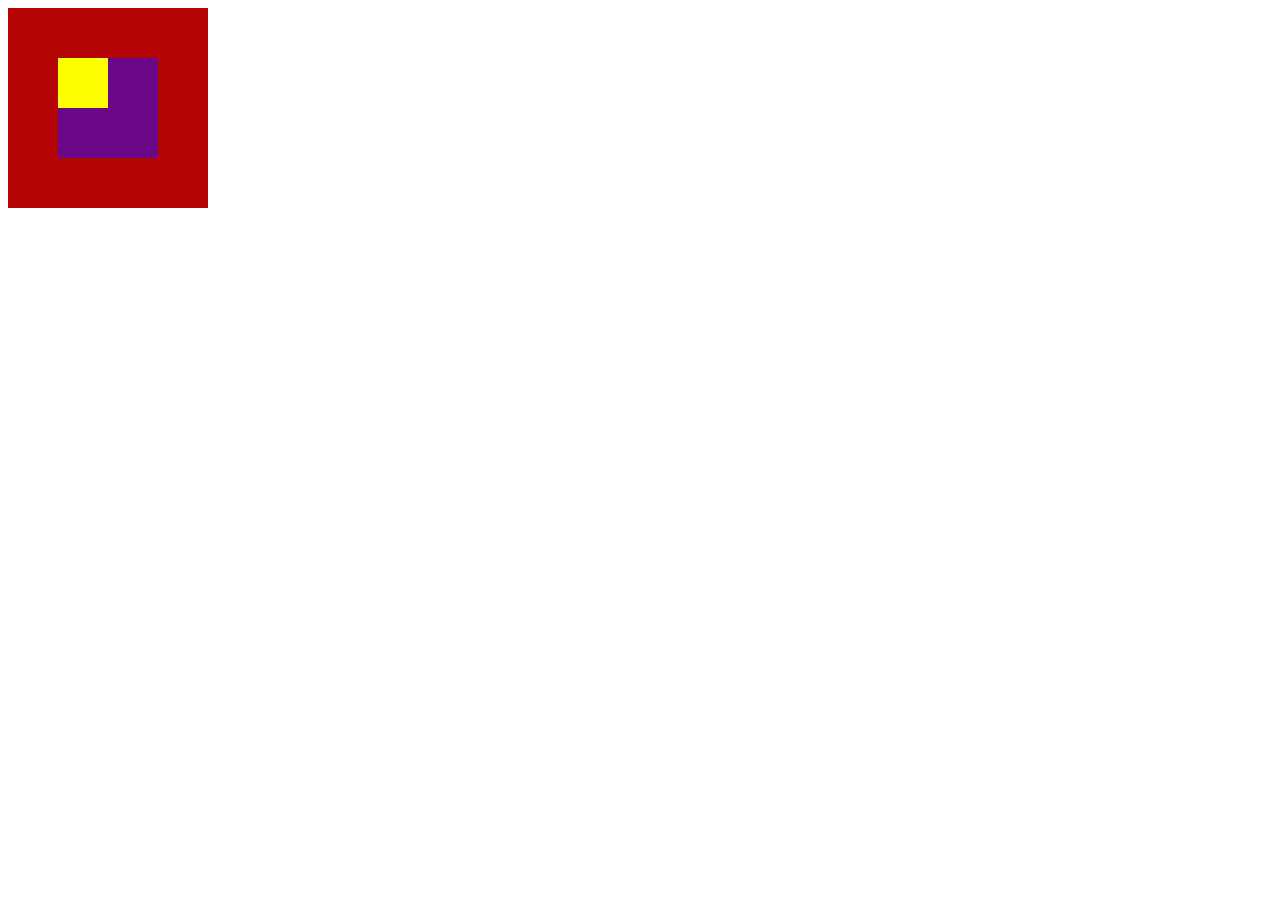
<file: parte1/index.html>
<!DOCTYPE html>
<html lang="en">
<head>
	 <meta charset="UTF-8">
     <title>positioning2</title>
     <link rel="stylesheet" href="css/main.css">
</head>
<body>
	<div class="rojo">
		<div class="violeta">
		<div class="amarillo"> </div> </div> </div>
</body>
</html>
</file>
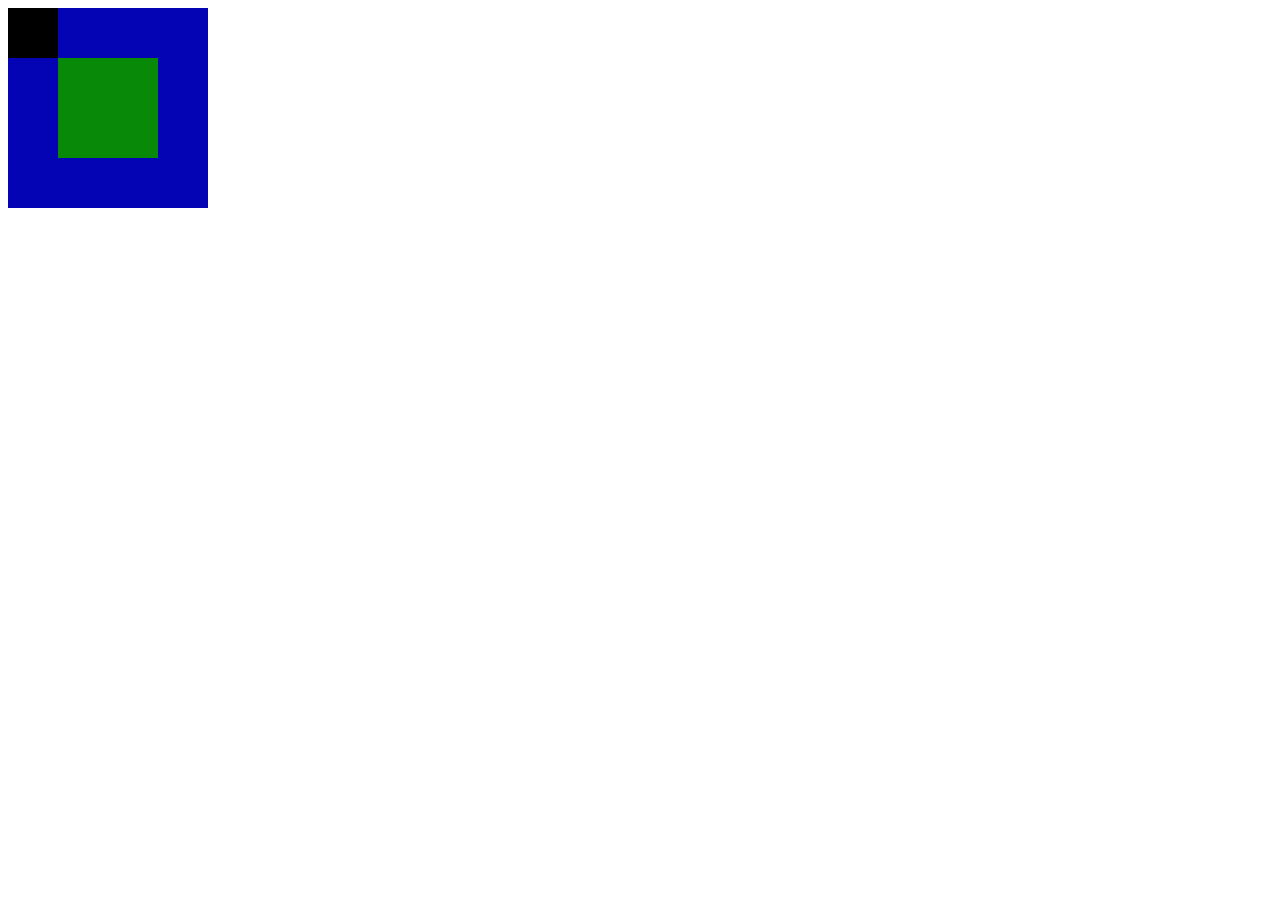
<file: parte2/index.html>
<!DOCTYPE html>
<html lang="en">
<head>
	<meta charset="UTF-8">
     <title>positioning2</title>
     <link rel="stylesheet" href="css/main.css">
</head>
<body>
	<div class="azul">
	   <div class="verde">
		 <div class="negro"> 
		 </div>
	   </div>
	</div>
</body>
</html>
</file>
<file: parte1/css/main.css>
/* Inserta tu CSS aqui */

.rojo {
	width:200px;
	height:200px; 
	background-color:#B40404;
	position:static;
}

.violeta {
	width:100px;
	height:100px; 
	background-color:#6A0888;
	position:relative;
	top:50px;
	left:50px;
}
.amarillo {
	width:50px;
	height:50px; 
	background-color:#FFFF00;
	position:absolute;
	top:0px;
	left:0px;
}
</file>
<file: parte2/css/main.css>
/* Inserta tu CSS aqui */

.azul{
	width:200px;
	height:200px; 
	background-color:#0404B4;
	position:static;
}

.verde {
	width:100px;
	height:100px; 
	background-color:#088A08;
	position:relative;
	left:50px;
	top:50px;
}
.negro{

    width:50px;
	height:50px; 
	background-color:black;
	position:relative;
	bottom:50px;
	right:50px;
}
</file>
